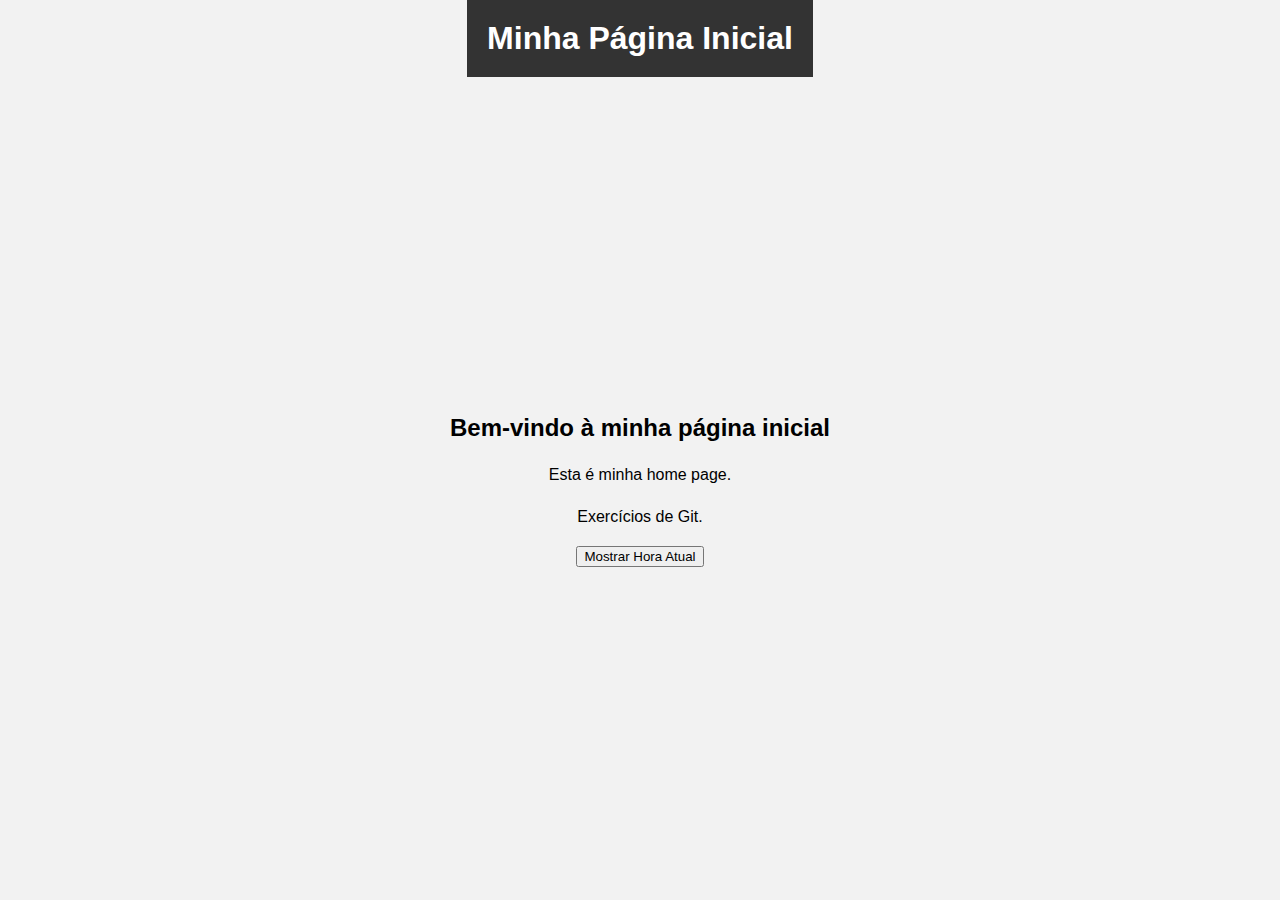
<file: index.html>
<!DOCTYPE html>
<html lang="pt-br">
  <head>
      <meta charset="UTF-8">
      <meta name="viewport" content="width=device-width, initial-scale=1.0">
      <title>Minha Página Inicial</title>
      <script src="script.js"></script>
      <link rel="stylesheet" href="style.css">
  </head>
  <body>
      <header>
          <h1>Minha Página Inicial</h1>
      </header>
      <div class="container">
          <h2>Bem-vindo à minha página inicial</h2>
          <p>Esta é minha home page.</p>
          <p>Exercícios de Git.</p>
          <button onclick="atualizarHora()">Mostrar Hora Atual</button>
          <p id="horaAtual"></p>
      </div>
  </body>
</html>
</file>
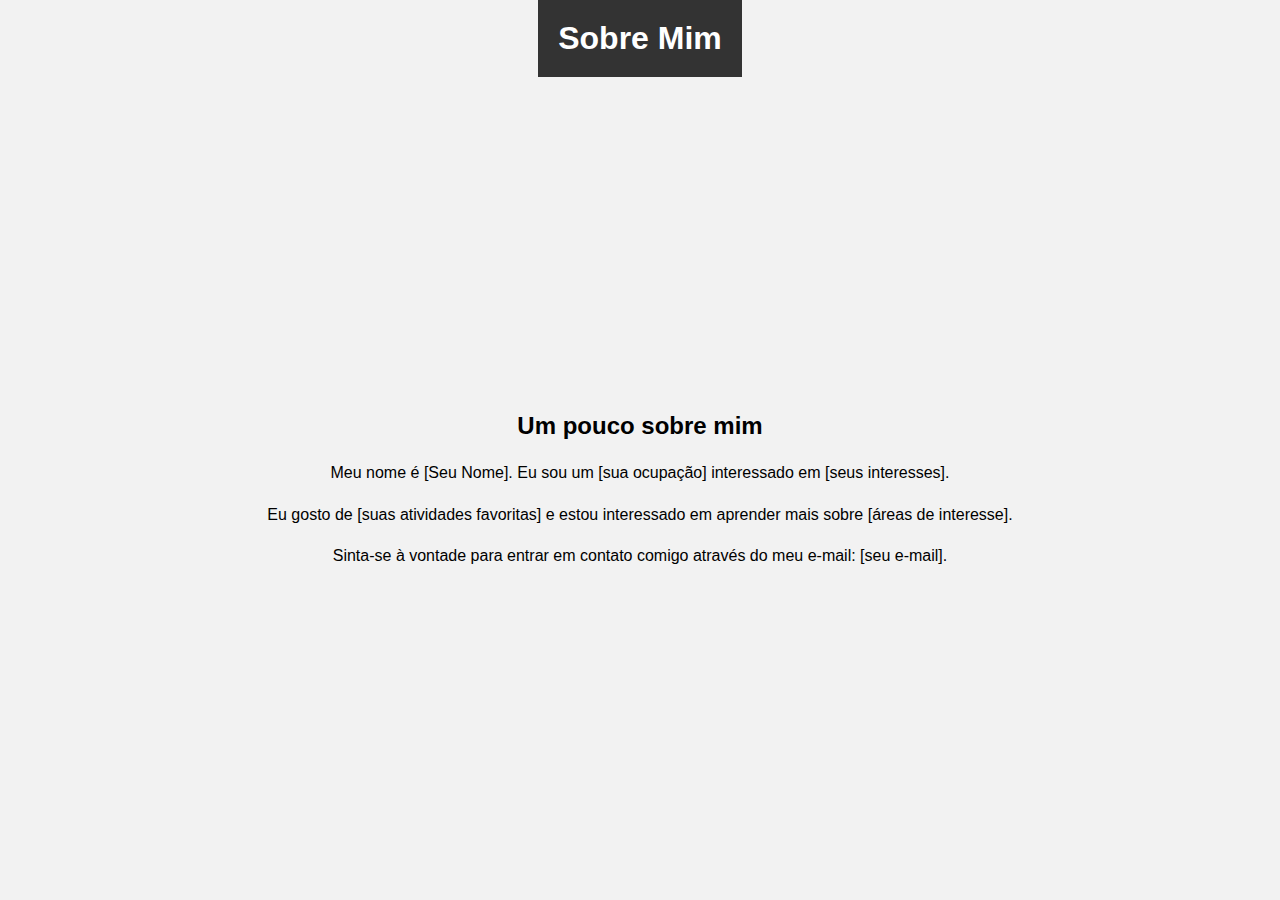
<file: about.html>
<!DOCTYPE html>
<html lang="pt-br">
  <head>
      <meta charset="UTF-8">
      <meta name="viewport" content="width=device-width, initial-scale=1.0">
      <title>Sobre Mim</title>
      <link rel="stylesheet" href="style.css">
  </head>
  <body>
      <header>
          <h1>Sobre Mim</h1>
      </header>
      <div class="container">
          <h2>Um pouco sobre mim</h2>
          <p>Meu nome é [Seu Nome]. Eu sou um [sua ocupação] interessado em [seus interesses].</p>
          <p>Eu gosto de [suas atividades favoritas] e estou interessado em aprender mais sobre [áreas de interesse].</p>
          <p>Sinta-se à vontade para entrar em contato comigo através do meu e-mail: [seu e-mail].</p>
      </div>
  </body>
</html>
</file>
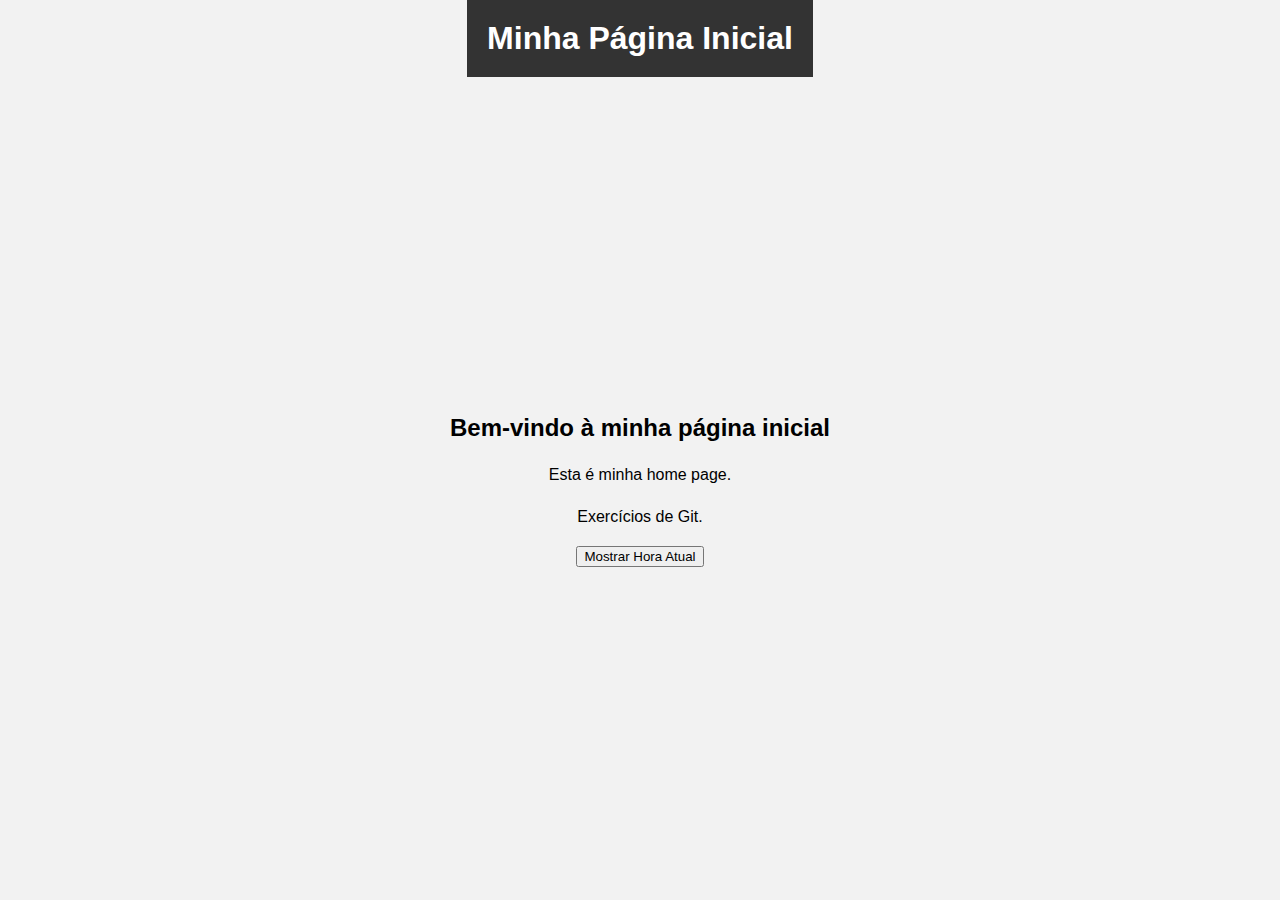
<file: desenho.html>
<!DOCTYPE html>
<html lang="pt-br">
  <head>
      <meta charset="UTF-8">
      <meta name="viewport" content="width=device-width, initial-scale=1.0">
      <title>Minha Página Inicial</title>
      <script src="script.js"></script>
      <link rel="stylesheet" href="style.css">
  </head>
  <body>
      <header>
          <h1>Minha Página Inicial</h1>
      </header>
      <div class="container">
          <h2>Bem-vindo à minha página inicial</h2>
          <p>Esta é minha home page.</p>
          <p>Exercícios de Git.</p>
          <button onclick="atualizarHora()">Mostrar Hora Atual</button>
          <p id="horaAtual"></p>
      </div>
  </body>
</html>
</file>
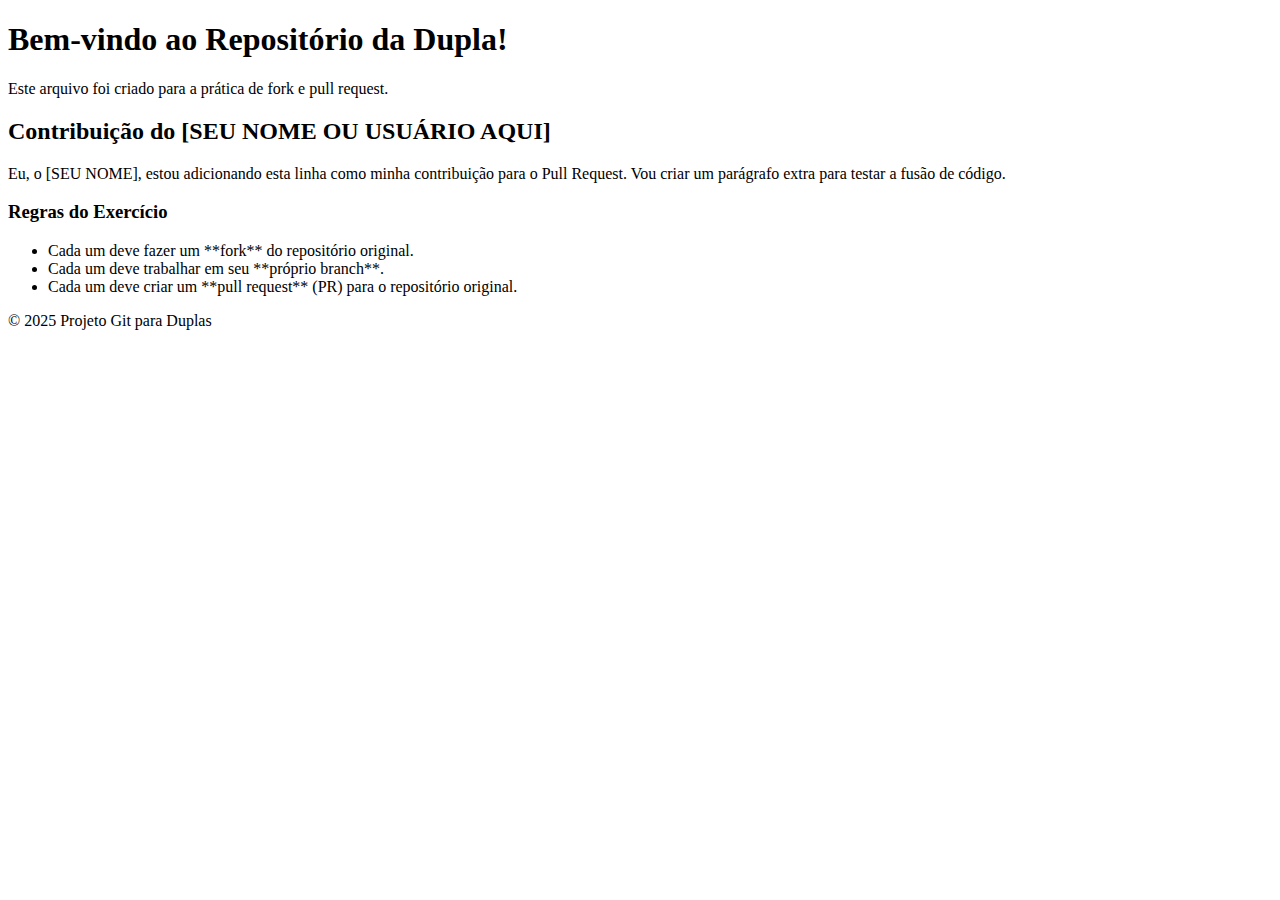
<file: icaro.html>
<!DOCTYPE html>
<html lang="pt-BR">
<head>
    <meta charset="UTF-8">
    <meta name="viewport" content="width=device-width, initial-scale=1.0">
    <title>Projeto Colaborativo - Exercício 9</title>
</head>
<body>

    <header>
        <h1>Bem-vindo ao Repositório da Dupla!</h1>
    </header>

    <main>
        <p>Este arquivo foi criado para a prática de fork e pull request.</p>

        <section id="contribuicao-do-parceiro">
            <h2>Contribuição do [SEU NOME OU USUÁRIO AQUI]</h2>
            <p>Eu, o [SEU NOME], estou adicionando esta linha como minha contribuição para o Pull Request. Vou criar um parágrafo extra para testar a fusão de código.</p>
        </section>
        <section id="regras">
            <h3>Regras do Exercício</h3>
            <ul>
                <li>Cada um deve fazer um **fork** do repositório original.</li>
                <li>Cada um deve trabalhar em seu **próprio branch**.</li>
                <li>Cada um deve criar um **pull request** (PR) para o repositório original.</li>
            </ul>
        </section>
    </main>

    <footer>
        <p>&copy; 2025 Projeto Git para Duplas</p>
    </footer>

</body>
</html>
</file>
<file: style.css>
body {
    font-family: Arial, sans-serif;
    margin: 0;
    padding: 0;
    background-color: #f2f2f2;
    background-color: #f2f2f2;
    display: flex;
    justify-content: center;
    align-items: center;
    min-height: 100vh;
    flex-direction: column;
    text-align: center;
}
header {
    background-color: #333;
    color: #fff;
    padding: 20px;
    text-align: center;
}
h1 {
    margin: 0;
}
.container {
    max-width: 800px;
    margin: auto;
    padding: 20px;
}
p {
    line-height: 1.6;
}
</file>
